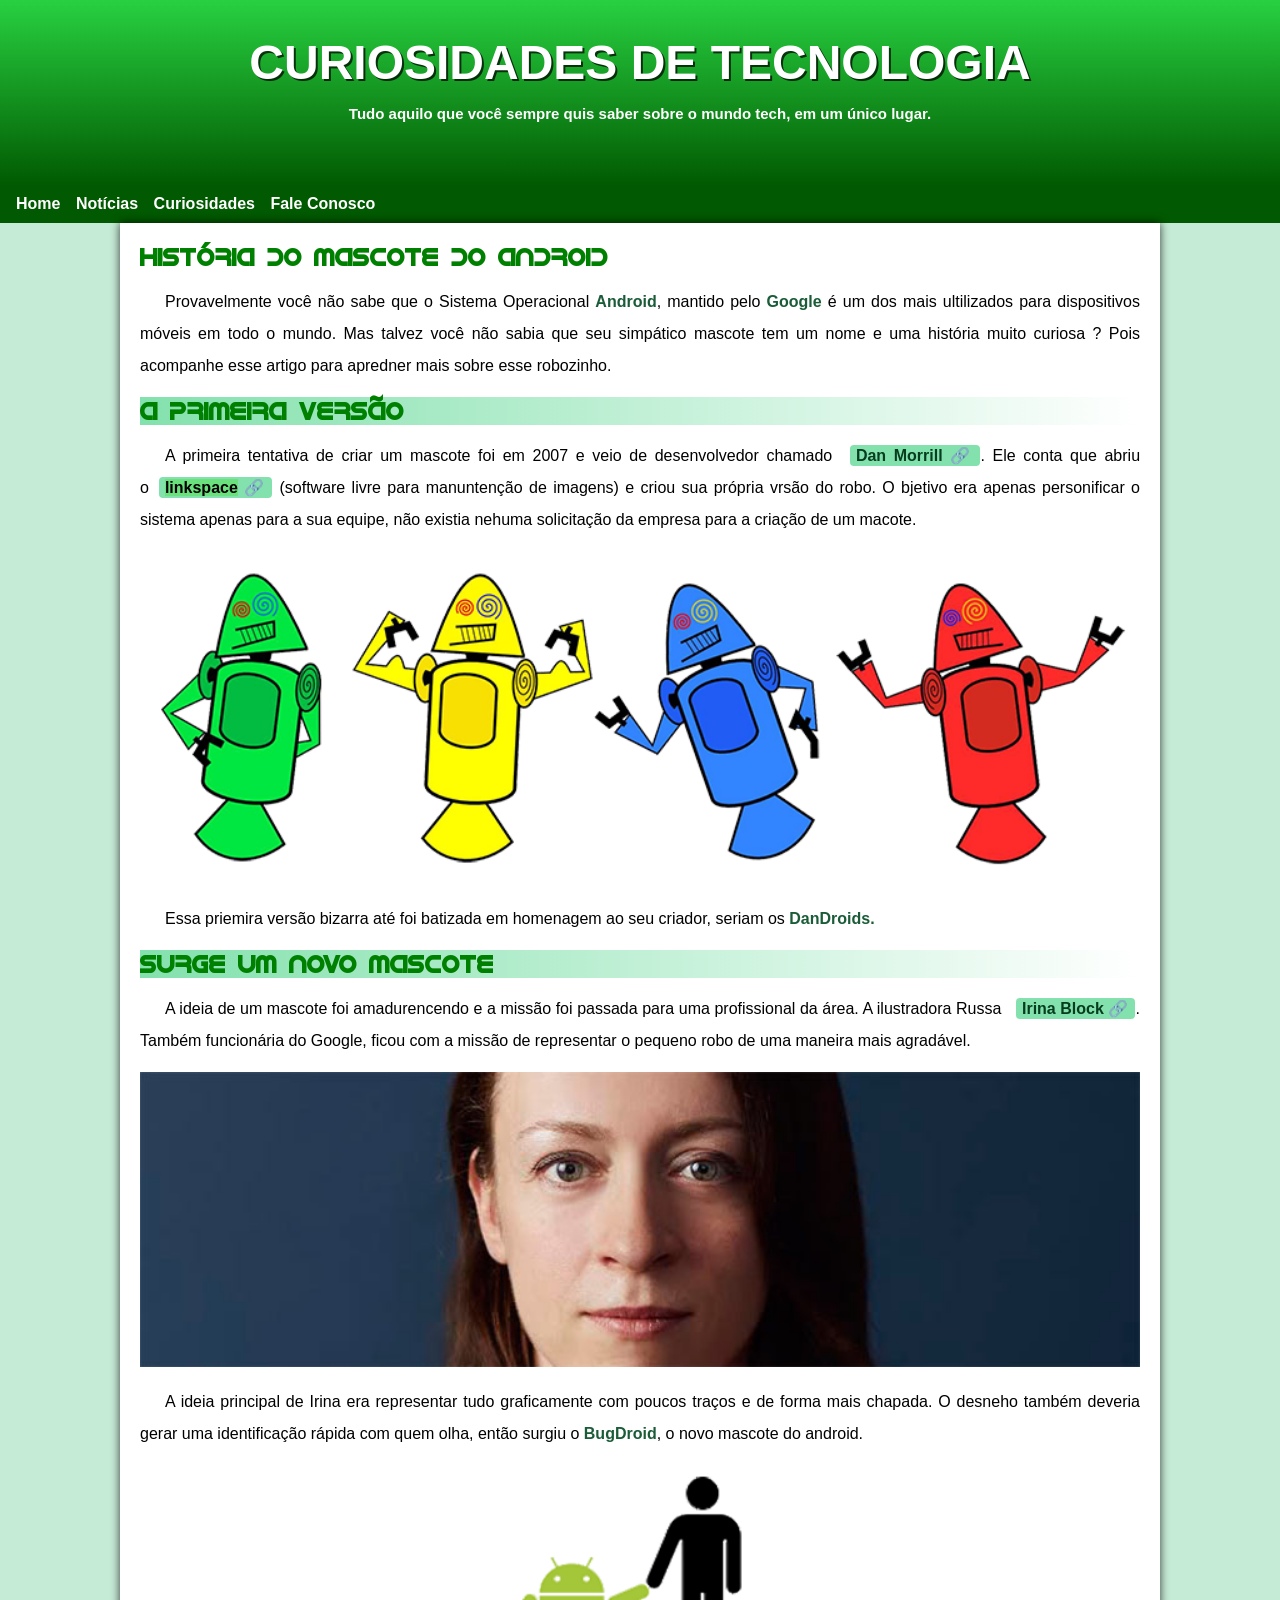
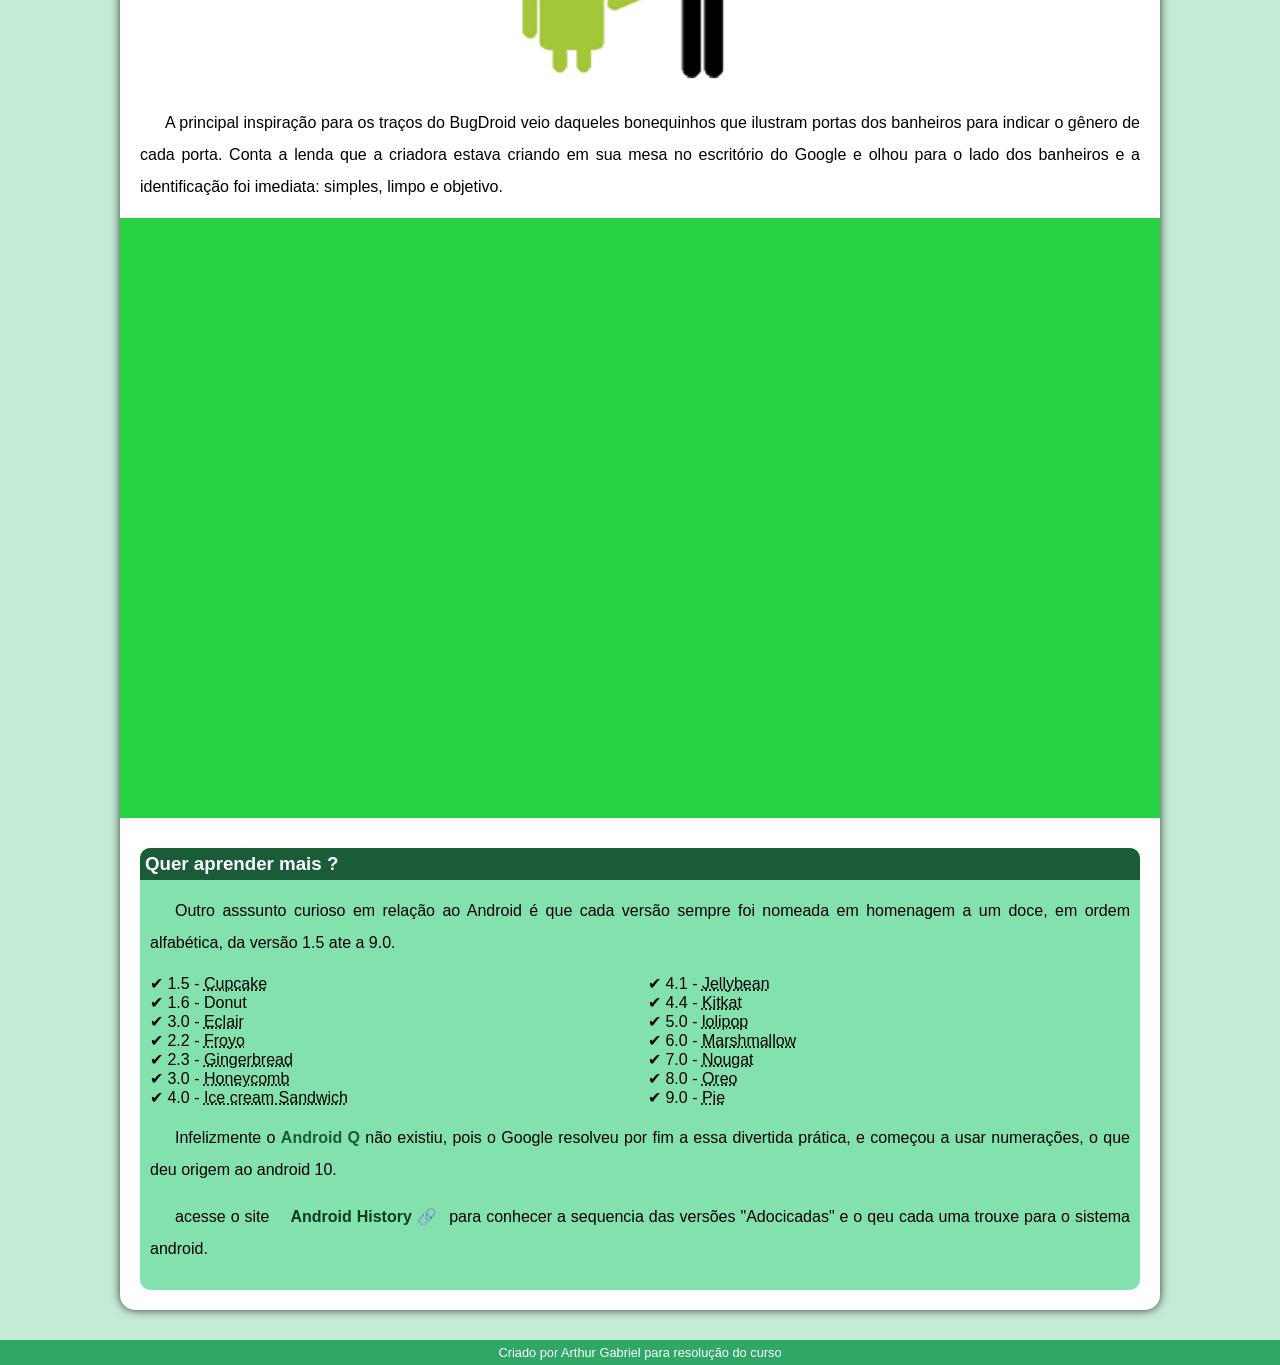
<file: index.html>
<!DOCTYPE html>
<html lang="pt-br">
<head>
    <meta charset="UTF-8">
    <meta name="viewport" content="width=device-width, initial-scale=1.0">
    <title>Como surgiu o mascote do Android</title>
    <link rel="shortcut icon" href="imagens/favicon.ico" type="image/x-icon">
    <link rel="stylesheet" href="style.css">
    <style>
        @font-face {
            font-family: 'Idroid';
            src: url('idroid.otf') format('opentype');
            font-weight: normal;
            font-style: normal;
        }
    </style>
</head>
<body>
    <header>
        <h1 class="titulo">CURIOSIDADES DE TECNOLOGIA</h1>
        <h2 class="subtitulo">Tudo aquilo que você sempre quis saber sobre o mundo tech, em um único lugar.</h2>
    </header>
    <nav>
        <a href="#">Home</a>
        <a href="#">Notícias</a>
        <a href="#">Curiosidades</a>
        <a href="#">Fale Conosco</a>
    </nav>
        <main>
            <section id="Introdução">
                <h1 class="problema">História do Mascote do Android</h1>
                <p>Provavelmente você não sabe que o Sistema Operacional <strong class="droid">Android</strong>, mantido pelo <strong class="google">Google</strong> é um dos mais ultilizados para dispositivos móveis em todo o mundo. Mas talvez você não sabia que seu simpático mascote tem um nome e uma história muito curiosa ? Pois acompanhe esse artigo para apredner mais sobre esse robozinho.</p>
            </section>
            <section id="dev1">
                <h2 class="primeira">A Primeira Versão</h2>
                <p>A primeira tentativa de criar um mascote foi em 2007 e veio de desenvolvedor chamado <a target="_blank" href="https://www.techtudo.com.br/noticias/2013/01/primeiro-mascote-do-android-e-revelado-por-funcionario-do-google.ghtml" class="externo">Dan Morrill</a>. Ele conta que abriu o<a target="_blank" href="https://www.linkspace.com.br/users/login" class="externo"><strong class="app">linkspace</strong></a> (software livre para manuntenção de imagens) e criou sua própria vrsão do robo. O bjetivo era apenas personificar o sistema apenas para a sua equipe, não existia nehuma solicitação da empresa para a criação de um macote.</p>
                <picture>
                    <source media="(max-width: 850px)" srcset="dan-droids-pq.png" type="image/png">
                    <img src="dan-droids.png" alt="imagem dan-droids">
                </picture>
                <p>Essa priemira versão bizarra até foi batizada em homenagem ao seu criador, seriam os <strong class="matriz">DanDroids.</strong></p>
            </section>
            <section id="dev2">
                <h2 class="segundo">Surge um novo Mascote</h2>
                <p>A ideia de um mascote foi amadurencendo e a missão foi passada para uma profissional da área. A ilustradora Russa <strong><a target="_blank" href="https://www.irinablok.com/android" class="externo">Irina Block</a></strong>. Também funcionária do Google, ficou com a missão de representar o pequeno robo de uma maneira mais agradável.</p>
                <picture>
                    <source media="(min-width: 750px)" srcset="irina-blok.jpg" type="image/jpeg">
                    <img src="irina-blok-pq.jpg" alt="imagem da irina block" class="ddroid">
                </picture>
                <p>A ideia principal de Irina era representar tudo graficamente com poucos traços e de forma mais chapada. O desneho também deveria gerar uma identificação rápida com quem olha, então surgiu o <strong class="bug">BugDroid</strong>, o novo mascote do android.</p>
                <img class="pequena" src="bugdroid.png" alt="imagem do bugdroid">
                <p>A principal inspiração para os traços do BugDroid veio daqueles bonequinhos que ilustram portas dos banheiros para indicar o gênero de cada porta. Conta a lenda que a criadora estava criando em sua mesa no escritório do Google e olhou para o lado dos banheiros e a identificação foi imediata: simples, limpo e objetivo.</p>
                <div class="video">
                    <iframe width="560" height="315" src="https://www.youtube.com/embed/l2UDgpLz20M?si=DSHZ_v0xcts269oK" title="YouTube video player" frameborder="0" allow="accelerometer; autoplay; clipboard-write; encrypted-media; gyroscope; picture-in-picture; web-share" referrerpolicy="strict-origin-when-cross-origin" allowfullscreen></iframe>
                </div>
                <aside>
                    <h3>Quer aprender mais ?</h3>
                    <p> Outro asssunto curioso em relação ao Android é que cada versão sempre foi nomeada em homenagem a um doce, em ordem alfabética, da versão 1.5 ate a 9.0.</p>
                    <ul>
                        <li>1.5 - <abbr title="bolo de copo">Cupcake</abbr></li>
                        <li>1.6 - <abbr tittle="Rosquinha">Donut</abbr></li>
                        <li>3.0 - <abbr title="Bomba de chocolate">Eclair</abbr></li>
                        <li>2.2 - <abbr title="iogurte">Froyo</abbr></li>
                        <li>2.3 - <abbr title="Biscoito de gemgibre">Gingerbread</abbr></li>
                        <li>3.0 - <abbr title="Favo de mel">Honeycomb</abbr></li>
                        <li>4.0 - <abbr title="Saduiche de sorvete">Ice cream Sandwich</abbr></li>
                        <li>4.1 - <abbr title="Jujuba">Jellybean</abbr></li>
                        <li>4.4 - <abbr title="Kitkat">Kitkat</abbr></li>
                        <li>5.0 - <abbr title="Pirulito">lolipop</abbr></li>
                        <li>6.0 - <abbr title="Marshmallow">Marshmallow</abbr></li>
                        <li>7.0 - <abbr title="Torrone">Nougat</abbr></li>
                        <li>8.0 - <abbr title="Oreo">Oreo</abbr></li>
                        <li>9.0 - <abbr title="torta">Pie</abbr></li>
                    </ul>

                    <p>Infelizmente o <strong>Android Q</strong> não existiu, pois o Google resolveu por fim a essa divertida prática, e começou a usar numerações, o que deu origem ao android 10.</p>

                    <p>
                        acesse o site <a target="_blank" href="https://www.android.com/intl/en_uk/" class="externo">Android History</a> para conhecer a sequencia das versões "Adocicadas" e o qeu cada uma trouxe para o sistema android.
                    </p>
                </aside>
            </section>
        </main>
        <footer>
            <p>Criado por Arthur Gabriel para resolução do curso</p>
        </footer>
</body>
</html>
</file>
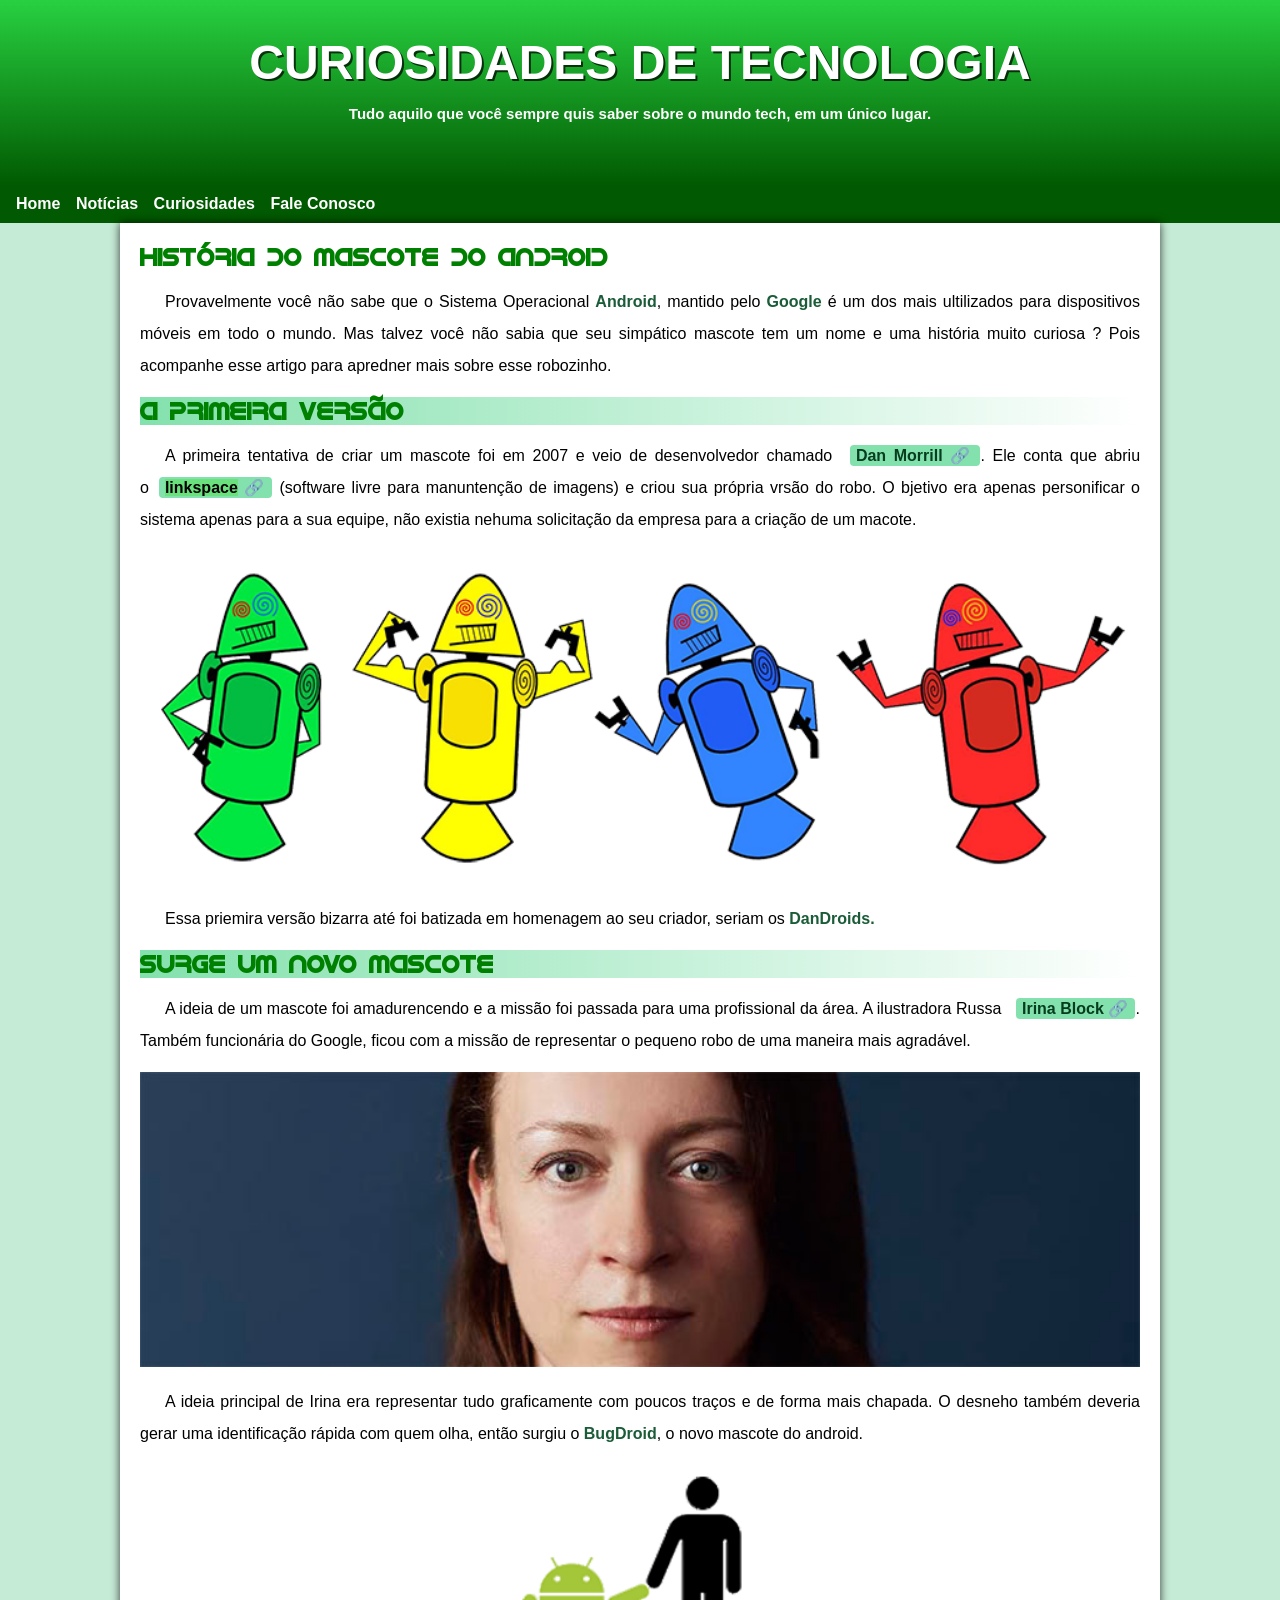
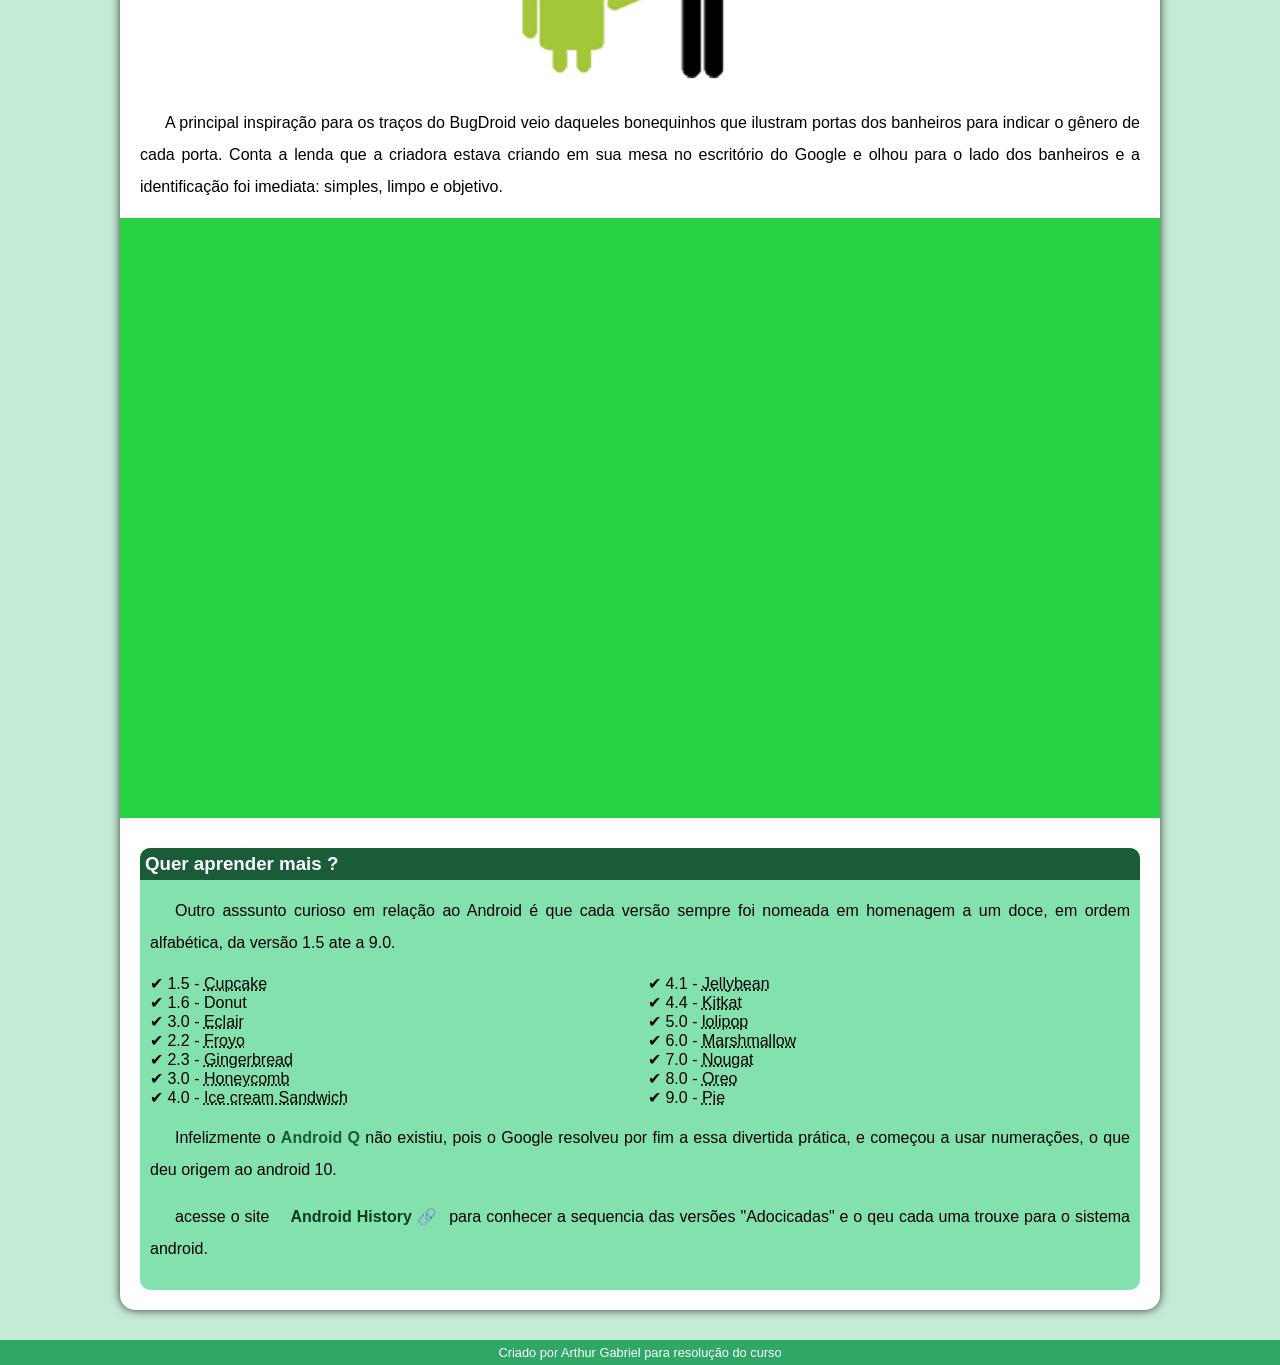
<file: SiteAndroid.Html>
<!DOCTYPE html>
<html lang="pt-br">
<head>
    <meta charset="UTF-8">
    <meta name="viewport" content="width=device-width, initial-scale=1.0">
    <title>Como surgiu o mascote do Android</title>
    <link rel="shortcut icon" href="imagens/favicon.ico" type="image/x-icon">
    <link rel="stylesheet" href="style.css">
    <style>
        @font-face {
            font-family: 'Idroid';
            src: url('idroid.otf') format('opentype');
            font-weight: normal;
            font-style: normal;
        }
    </style>
</head>
<body>
    <header>
        <h1 class="titulo">CURIOSIDADES DE TECNOLOGIA</h1>
        <h2 class="subtitulo">Tudo aquilo que você sempre quis saber sobre o mundo tech, em um único lugar.</h2>
    </header>
    <nav>
        <a href="#">Home</a>
        <a href="#">Notícias</a>
        <a href="#">Curiosidades</a>
        <a href="#">Fale Conosco</a>
    </nav>
        <main>
            <section id="Introdução">
                <h1 class="problema">História do Mascote do Android</h1>
                <p>Provavelmente você não sabe que o Sistema Operacional <strong class="droid">Android</strong>, mantido pelo <strong class="google">Google</strong> é um dos mais ultilizados para dispositivos móveis em todo o mundo. Mas talvez você não sabia que seu simpático mascote tem um nome e uma história muito curiosa ? Pois acompanhe esse artigo para apredner mais sobre esse robozinho.</p>
            </section>
            <section id="dev1">
                <h2 class="primeira">A Primeira Versão</h2>
                <p>A primeira tentativa de criar um mascote foi em 2007 e veio de desenvolvedor chamado <a target="_blank" href="https://www.techtudo.com.br/noticias/2013/01/primeiro-mascote-do-android-e-revelado-por-funcionario-do-google.ghtml" class="externo">Dan Morrill</a>. Ele conta que abriu o<a target="_blank" href="https://www.linkspace.com.br/users/login" class="externo"><strong class="app">linkspace</strong></a> (software livre para manuntenção de imagens) e criou sua própria vrsão do robo. O bjetivo era apenas personificar o sistema apenas para a sua equipe, não existia nehuma solicitação da empresa para a criação de um macote.</p>
                <picture>
                    <source media="(max-width: 850px)" srcset="dan-droids-pq.png" type="image/png">
                    <img src="dan-droids.png" alt="imagem dan-droids">
                </picture>
                <p>Essa priemira versão bizarra até foi batizada em homenagem ao seu criador, seriam os <strong class="matriz">DanDroids.</strong></p>
            </section>
            <section id="dev2">
                <h2 class="segundo">Surge um novo Mascote</h2>
                <p>A ideia de um mascote foi amadurencendo e a missão foi passada para uma profissional da área. A ilustradora Russa <strong><a target="_blank" href="https://www.irinablok.com/android" class="externo">Irina Block</a></strong>. Também funcionária do Google, ficou com a missão de representar o pequeno robo de uma maneira mais agradável.</p>
                <picture>
                    <source media="(min-width: 750px)" srcset="irina-blok.jpg" type="image/jpeg">
                    <img src="irina-blok-pq.jpg" alt="imagem da irina block" class="ddroid">
                </picture>
                <p>A ideia principal de Irina era representar tudo graficamente com poucos traços e de forma mais chapada. O desneho também deveria gerar uma identificação rápida com quem olha, então surgiu o <strong class="bug">BugDroid</strong>, o novo mascote do android.</p>
                <img class="pequena" src="bugdroid.png" alt="imagem do bugdroid">
                <p>A principal inspiração para os traços do BugDroid veio daqueles bonequinhos que ilustram portas dos banheiros para indicar o gênero de cada porta. Conta a lenda que a criadora estava criando em sua mesa no escritório do Google e olhou para o lado dos banheiros e a identificação foi imediata: simples, limpo e objetivo.</p>
                <div class="video">
                    <iframe width="560" height="315" src="https://www.youtube.com/embed/l2UDgpLz20M?si=DSHZ_v0xcts269oK" title="YouTube video player" frameborder="0" allow="accelerometer; autoplay; clipboard-write; encrypted-media; gyroscope; picture-in-picture; web-share" referrerpolicy="strict-origin-when-cross-origin" allowfullscreen></iframe>
                </div>
                <aside>
                    <h3>Quer aprender mais ?</h3>
                    <p> Outro asssunto curioso em relação ao Android é que cada versão sempre foi nomeada em homenagem a um doce, em ordem alfabética, da versão 1.5 ate a 9.0.</p>
                    <ul>
                        <li>1.5 - <abbr title="bolo de copo">Cupcake</abbr></li>
                        <li>1.6 - <abbr tittle="Rosquinha">Donut</abbr></li>
                        <li>3.0 - <abbr title="Bomba de chocolate">Eclair</abbr></li>
                        <li>2.2 - <abbr title="iogurte">Froyo</abbr></li>
                        <li>2.3 - <abbr title="Biscoito de gemgibre">Gingerbread</abbr></li>
                        <li>3.0 - <abbr title="Favo de mel">Honeycomb</abbr></li>
                        <li>4.0 - <abbr title="Saduiche de sorvete">Ice cream Sandwich</abbr></li>
                        <li>4.1 - <abbr title="Jujuba">Jellybean</abbr></li>
                        <li>4.4 - <abbr title="Kitkat">Kitkat</abbr></li>
                        <li>5.0 - <abbr title="Pirulito">lolipop</abbr></li>
                        <li>6.0 - <abbr title="Marshmallow">Marshmallow</abbr></li>
                        <li>7.0 - <abbr title="Torrone">Nougat</abbr></li>
                        <li>8.0 - <abbr title="Oreo">Oreo</abbr></li>
                        <li>9.0 - <abbr title="torta">Pie</abbr></li>
                    </ul>

                    <p>Infelizmente o <strong>Android Q</strong> não existiu, pois o Google resolveu por fim a essa divertida prática, e começou a usar numerações, o que deu origem ao android 10.</p>

                    <p>
                        acesse o site <a target="_blank" href="https://www.android.com/intl/en_uk/" class="externo">Android History</a> para conhecer a sequencia das versões "Adocicadas" e o qeu cada uma trouxe para o sistema android.
                    </p>
                </aside>
            </section>
        </main>
        <footer>
            <p>Criado por Arthur Gabriel para resolução do curso</p>
        </footer>
</body>
</html>
</file>
<file: style.css>
@charset "UTF-8";

body {
    font-family: Arial, Helvetica, sans-serif;
    align-content: center;
    height: 100%;
    width: 100%;
    text-align: justify;
    background-color: #c5ebd6;
} 

*{
    margin: 0px;
    padding: 0px;
}

a.externo::after {
    content: '\00a0\1F517';
}

a:hover {
    background-color:#39e40972;
}

header {
    background: linear-gradient(to top, #015a01, #28d141);
    margin: auto;
    min-height: 150px;
    padding-top: 35px;
}

header h1 {
    margin-bottom: 15px;
    font-size: 3em;
    text-shadow: 2px 2px 0px #000000b5;
}

header p {
    font-size: 1.2em;
    max-width: 600px;
    padding-right: 10px;
    padding-left: 10px;
    margin: auto;
}

nav {
    background-color: #015a01;
    padding: 10px 6px;
}

nav a {
    color: white;
    font-weight: bold;
    border-radius: 5px;
    transition: 0.3s;
}

nav > a:hover {
    background-color: #28d141;
}

main {
    background-color: white;
    margin: auto;
    min-width: 300px;
    max-width: 1000px;
    margin-bottom: 30px;
    padding: 20px;
    box-shadow: 0px 0px 10px #000000c1;
    border-bottom-left-radius: 15px;
    border-bottom-right-radius: 15px;
}

main h2 {
    color: #2fa866;
    font-size: 1.5em;
    background-image: linear-gradient(to right, #83e1ad, transparent)
}

main img {
    width: 100%;
}

main strong {
    color: #1a5c37;
    font-weight: bold;
}

main a {
    text-decoration: none;
    font-weight: bold;
    color: #063d1e;
    background-color: #83e1ad;
    padding: 2px 6px;
    border-radius: 4px;
}

main a:hover {
    text-decoration: underline;
    color:#6ae17c;
}

main img.pequena {
    max-width: 350px;
    display: block;
    margin: auto;
}

main p {
    margin: 15px 0px;
    text-align: justify;
    text-indent: 25px;
    line-height: 2em;
}

.problema {
    color: green;
    font-family: 'Idroid', sans-serif;
}

.primeira {
    color: green;
    font-family: 'Idroid', sans-serif;
}

.segundo {
    color: green;
    font-family: 'Idroid', sans-serif;
}

.titulo {
    text-align: center;
    color: white;
    text-decoration: none;
}

.subtitulo {
    text-align: center;
    font-size: 15px;
    text-decoration: none;
    color: white
}

a {
    color: green;
    text-decoration: none;
    margin-right: 1px;
    color: #45da3dd7;
    margin-left: 10px;
}

div.video {
    background-color:#28d141;
    margin: 0px -20px 30px -20px;
    padding: 20px;
    position:relative;
    padding-bottom: 58%;
}

div.video > iframe {
    position:absolute;
    top: 5%;
    left: 5%;
    width: 90%;
    height: 90%
}

aside {
    background-color: #83e1ad;
    padding: 10px;
    border-radius: 10px;
} 

aside > ul {
    list-style-position: inside;
    columns: 2;
    list-style-type: '\2714\00A0';
}

aside > h3 {
    background-color: #1a5c37;
    color: white;
    padding: 5px;
    margin: -10px -10px 0px -10px;
    border-radius: 10px 10px 0px 0px;
}

footer {
    background-color:#2fa866;
    color: white;
    text-align: center;
    font-size: 0.8em;
    padding: 5px;
}
.app {
    background-color: #6ae17c;
    color: black;
}
</file>
